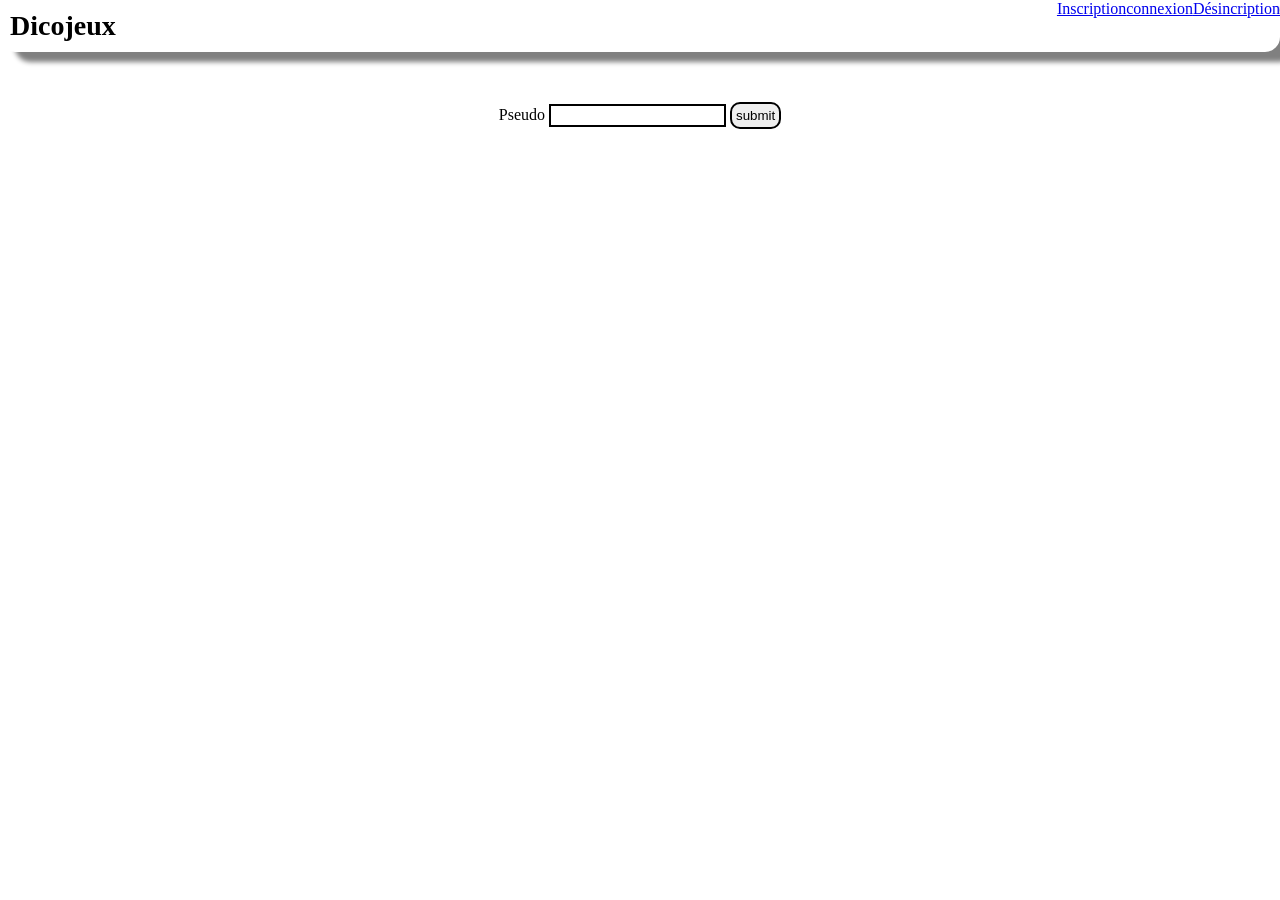
<file: index.html>
<!DOCTYPE html>
<html lang="en">
<head>
    <meta charset="UTF-8">
    <meta name="viewport" content="width=device-width, initial-scale=1.0">
    <link rel="stylesheet" href="/static/style.css">
         <link rel="icon" href="https://img.freepik.com/premium-vector/icon-gamepad-play-arcade-video-game-gamer-custom-designcartoon-illustration_185390-205.jpg?w=2000" type="static/jpg">


    <title>Projet</title>
</head>
<body>
    <nav>
        <div class="nav-barre">
        <h1>Dicojeux</h1>
        <a href="/insciption" >Inscription</a>
        <a href="/connexion" >connexion</a>
         <a href="/désinscrire" >Désincription</a>
        </div>
    </nav>
    <div class="contenair">
    <form action="/connexion" methode="post">
    <label>Pseudo</label>
     <input type="text" name="pseudo">
     <button type="submit">submit</button>
    </form>
</div>
</body>
</html>
</file>
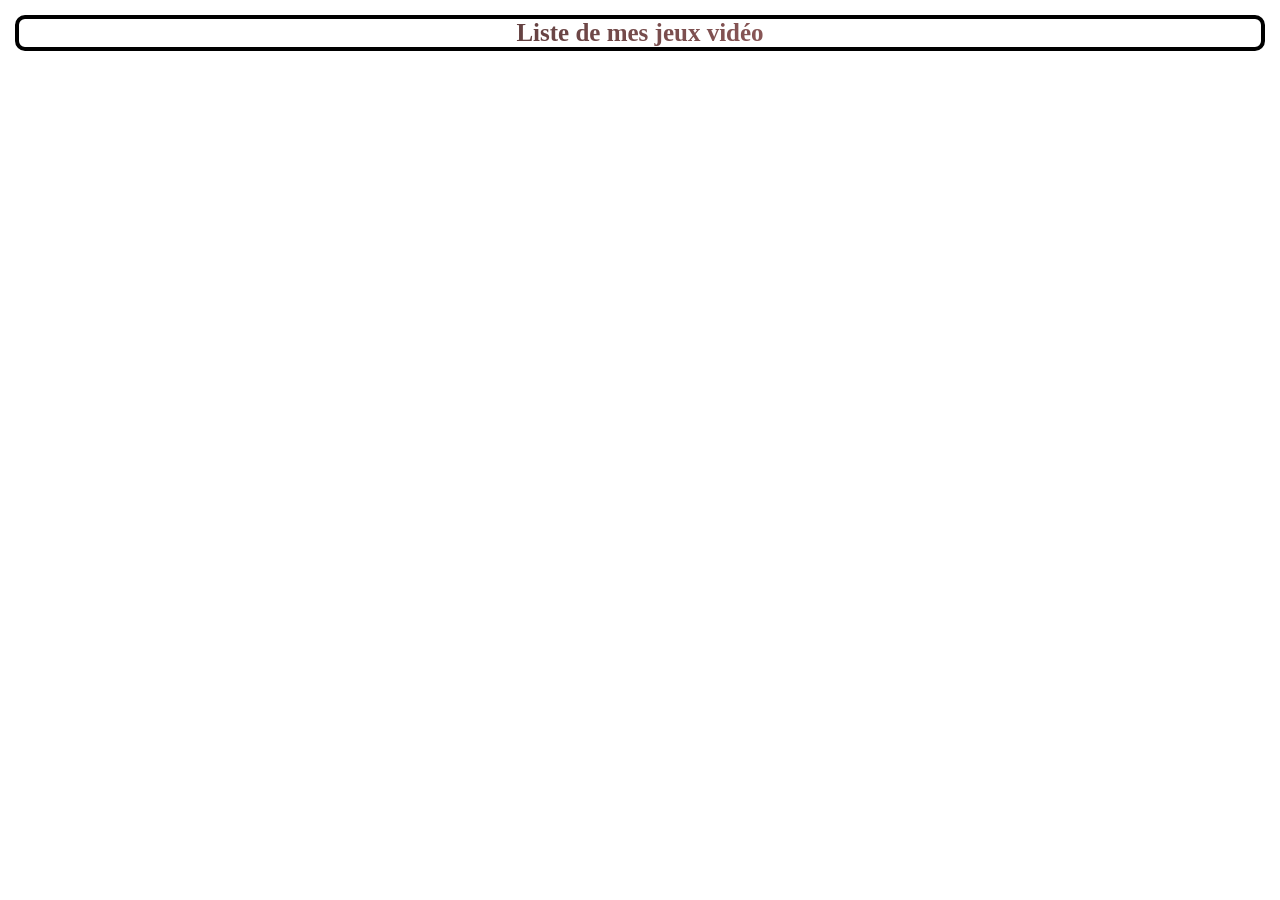
<file: Page/affichage.html>
<!DOCTYPE html>
<html lang="en">
<head>
    <meta charset="UTF-8">
    <meta name="viewport" content="width=device-width, initial-scale=1.0">
    <link rel="stylesheet" href="/static/style.css">
    <title>Projet</title>
</head>
<body>
    <h2>Liste de mes jeux vidéo</h2>
</body>
</html>
</file>
<file: static/style.css>
* {
    margin: 0;
    padding: 0;
    box-sizing: border-box;
}

h2{
    text-align: center;
    margin:15px;
    font-size: 25px;
    border: 4px solid black;
    border-radius:10px;
   background: linear-gradient(to right, rgb(29, 25, 25), rgb(207, 126, 126));
  -webkit-background-clip: text;
  -webkit-text-fill-color: transparent;
}
.contenair{
    margin:25px;
    padding:25px;
    text-align: center;
}
button{
    border: 2px solid black;
    border-radius: 10px;
    padding:4px;
}
input{
    border: 2px solid black;
    padding: 2px;
}
.nav-barre{
    border: 0px solid rgb(239, 236, 236);
    border-radius: 15px;
    display: flex;
    justify-content: flex-start;
    box-shadow: 15px 10px 5px grey;
}
.nav-barre h1{
   margin-right: auto; 
    font-size: 28px;
    padding: 10px;
}
</file>
